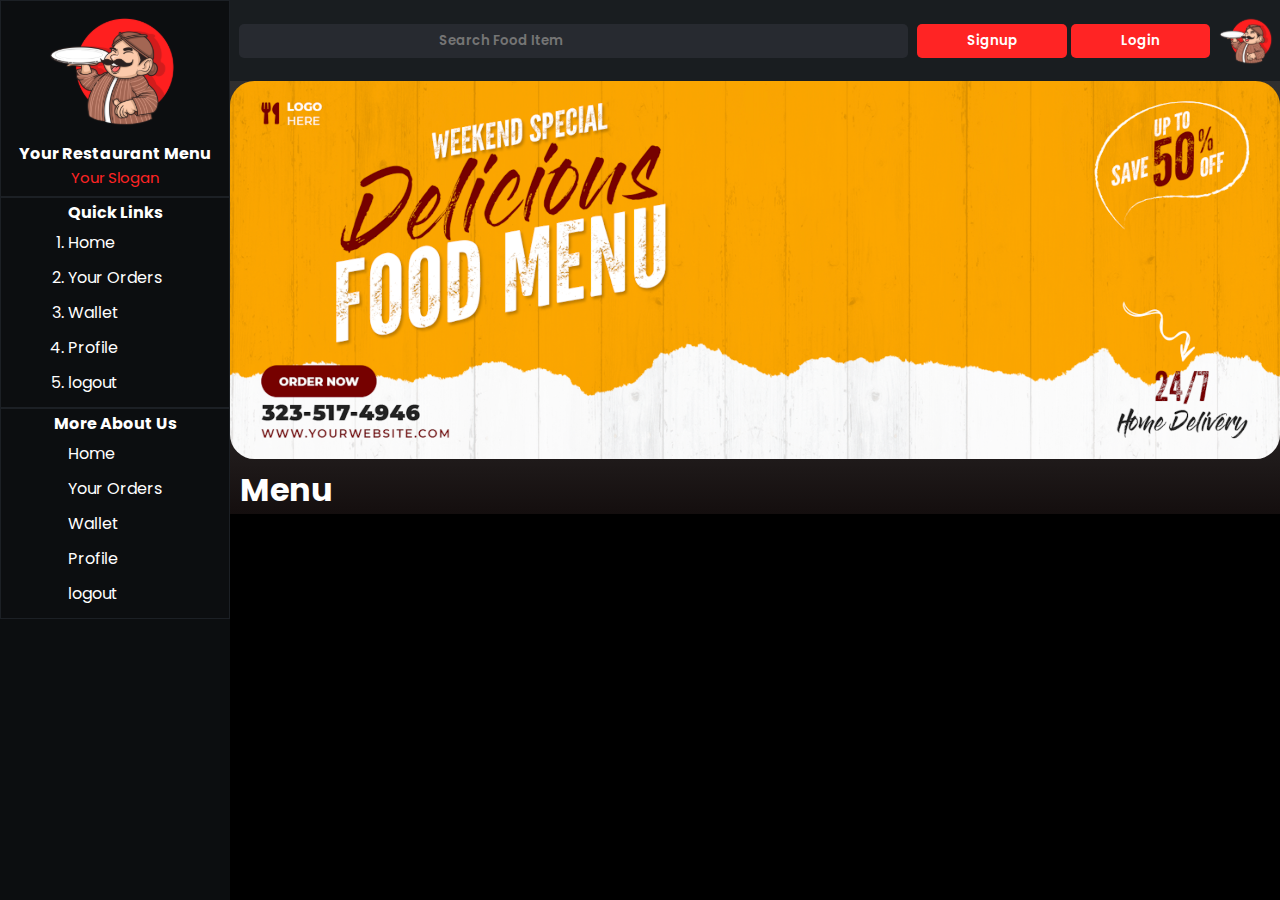
<file: index.html>
<!DOCTYPE html>
<html lang="en">
<head>
    <meta charset="UTF-8">
    <meta name="viewport" content="width=device-width, initial-scale=1.0">
    <title>F3JAN24C2</title>
    <link rel="stylesheet" href="./style.css">
</head>
<body id="grid-1">
    <section class="header">
        <div>
            <img src="./asset/imag1.svg" alt="imag1">
            <h4>Your Restaurant Menu</h4>
            <p>Your Slogan</p>
        </div>
       <div>
        <h4>Quick Links</h4>
        <ol>
            <li>Home</li>
            <li>Your Orders </li>
            <li>Wallet</li>
            <li>Profile</li>
            <li>logout</li>
        </ol>
       </div>
       <div>
        <h4>More About Us</h4>
        <ul>
            <li>Home</li>
            <li>Your Orders </li>
            <li>Wallet</li>
            <li>Profile</li>
            <li>logout</li>
        </ul>
       </div>
    </section>
    <section>
        <div class="main-header">
            <form>
                <input type="text" name="item" id="item" placeholder="Search Food Item">
                <button>Signup</button>
                <button>Login</button>
             
            </form>
            <img src="./asset/imag1.svg" alt="imag1">
        </div>
        <div class="main">
            <img src="./asset/image2.svg" alt="image2">
            <h1>Menu</h1>
            <div class="container">
                <!-- <div class="sub-con"><img src="https://source.unsplash.com/random/1920x1080/?cheeseburger" alt="image3">
                <div class="sub-con1"> <h4>Burger<p>price</p></h4><button>+</button></div>
                </div>
                <div class="sub-con"><img src="https://source.unsplash.com/random/1920x1080/?cheeseburger" alt="image3">
                    <div class="sub-con1"> <h4>Burger<p>price</p></h4><button>+</button></div>
                    </div>
                    <div class="sub-con"><img src="https://source.unsplash.com/random/1920x1080/?cheeseburger" alt="image3">
                        <div class="sub-con1"> <h4>Burger<p>price</p></h4><button>+</button></div>
                        </div>
                        <div class="sub-con"><img src="https://source.unsplash.com/random/1920x1080/?cheeseburger" alt="image3">
                            <div class="sub-con1"> <h4>Burger<p>price</p></h4><button>+</button></div>
                            </div> -->
            </div>
        </div>
    </section>
    <script src="./script.js"></script>
</body>
</html>
</file>
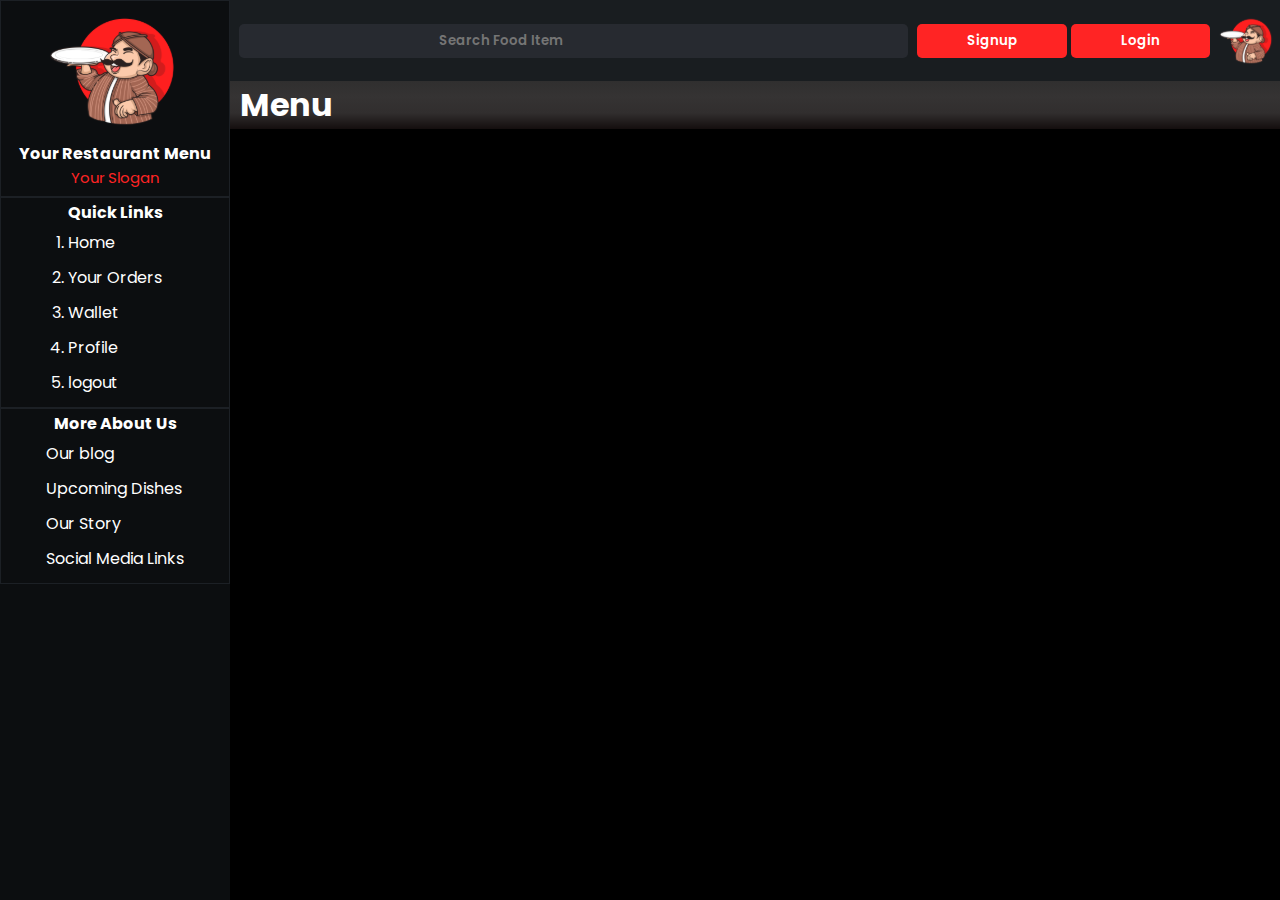
<file: index1.html>
<!DOCTYPE html>
<html lang="en">
<head>
    <meta charset="UTF-8">
    <meta name="viewport" content="width=device-width, initial-scale=1.0">
    <title>F3JAN24C2</title>
    <link rel="stylesheet" href="./style.css">
</head>
<body id="grid-1">
    <section class="header">
        <div>
            <img src="./asset/imag1.svg" alt="imag1">
            <h4>Your Restaurant Menu</h4>
            <p>Your Slogan</p>
        </div>
       <div>
        <h4>Quick Links</h4>
        <ol>
            <li>Home</li>
            <li><a href="./index.html">Your Orders</a> </li>
            <li>Wallet</li>
            <li>Profile</li>
            <li>logout</li>
        </ol>
       </div>
       <div>
        <h4>More About Us</h4>
        <ul>
            <!-- Our blog Upcoming Dishes Our Story Social Media Links -->
            <li>Our blog</li>
            <li>Upcoming Dishes</li>
            <li>Our Story</li>
            <li> Social Media Links</li>

        </ul>
       </div>
    </section>
    <section>
        <div class="main-header">
            <form>
                <input type="text" name="item" id="item" placeholder="Search Food Item">
                <button>Signup</button>
                <button>Login</button>
             
            </form>
            <img src="./asset/imag1.svg" alt="imag1">
        </div>
        <div class="main">
            <!-- <img src="./asset/image2.svg" alt="image2"> -->
            <h1>Menu</h1>
            <div class="container1">
                <!-- <div class="sub-con"><img src="https://source.unsplash.com/random/1920x1080/?cheeseburger" alt="image3">
                <div class="sub-con1"> <h4>Burger<p>price</p></h4><button>+</button></div>
                </div>
                <div class="sub-con"><img src="https://source.unsplash.com/random/1920x1080/?cheeseburger" alt="image3">
                    <div class="sub-con1"> <h4>Burger<p>price</p></h4><button>+</button></div>
                    </div>
                    <div class="sub-con"><img src="https://source.unsplash.com/random/1920x1080/?cheeseburger" alt="image3">
                        <div class="sub-con1"> <h4>Burger<p>price</p></h4><button>+</button></div>
                        </div>
                        <div class="sub-con"><img src="https://source.unsplash.com/random/1920x1080/?cheeseburger" alt="image3">
                            <div class="sub-con1"> <h4>Burger<p>price</p></h4><button>+</button></div>
                            </div> -->
            </div>
        </div>
    </section>
    <script src="./script.js"></script>
</body>
</html>
</file>
<file: style.css>
@import url("https://fonts.googleapis.com/css2?family=Poppins:wght@300&display=swap");
* {
  margin: 0px;
  padding: 0px;
  font-family: "Poppins", sans-serif;
  color: white;
}
.material-symbols-outlined {
  font-variation-settings:
  'FILL' 0,
  'wght' 400,
  'GRAD' 0,
  'opsz' 24
}
#grid-1 {
  background-color: black;
  display: grid;
  grid-template-columns: 18vw 82vw;
  grid-template-areas:
    "h H"
    "h M"
    "h M";
  box-sizing: border-box !important;
}

.header {
  grid-area: h;
  background-color: #0c0e10;
  display: flex;
  flex-direction: column;
  overflow-y: auto;
  height: 100vh;
}
.main-header {
  grid-area: H;
  background: #191d20;
  height: 9vh; /* Use 'height' instead of 'max-height' */
}

.main {
  grid-area: M;
  background: linear-gradient(
    180deg,
    rgb(48, 47, 47),
    rgb(53, 51, 51),
    rgb(49, 46, 46),
    rgb(20, 14, 14)
  );
  overflow-y:auto;
  overflow-x: hidden;
  max-height: calc(
    100vh - 9vh
  ); /* Add a space between the value and the unit */
}

.header > div:nth-child(1),
.header > div:nth-child(2),
.header > div:nth-child(3) {
  display: flex;
  align-items: center;
  flex-direction: column;
  justify-content: center;
  /* border-bottom: 1px solid  whitesmoke; */
  border: 1px solid #1c2025;
  padding-bottom: 7px;
  box-sizing: border-box;
  overflow-y: hidden;
  overflow-x: hidden;
}
.header > div:nth-child(1) img {
  width: 150px;
  height: 140px;
}
.header > div:nth-child(1) p {
  color: #ff2424;
  font-size: 15px;
}

.header > div:nth-child(2),
.header > div:nth-child(3) {
  padding-top: 2px;
  position: relative;
}
.header > div:nth-child(2) > h4 {
  text-align: center;
}
.header > div:nth-child(2) ol {
  font-weight: 400;
}
a{
  text-decoration: none;
}
.header > div:nth-child(2) ol li {
  /* font-weight: 400; */
  padding-block: 5px;
  cursor: pointer;
}
.header > div:nth-child(3) ul li {
  /* font-weight: 400; */
  padding-block: 5px;
  list-style-type: none;
  cursor: pointer;
}
.main-header {
  display: flex;
  justify-content: space-around;
  align-items: center;
}
.main-header img {
  width: 58px;
  height: 58px;
}

.main-header > form input,
.main-header > form button {
  border: none;
  border-radius: 5px;
  font-weight: 600;
}
.main-header > form input {
  background-color: #272a30;
  margin-inline: 5px;
  padding-inline: 200px;
  padding-block: 7px;
}
.main-header > form button {
  background: #ff2424;
  padding-block: 7px;
  padding-inline: 50px;
}
.main > img {
  width: 82vw;
  height: 0.1%;
}
.main > h1 {
  padding-left: 10px;
}
.container {
  display:flex;
  flex-wrap: wrap;
  padding-left: 10px;
  align-items: center;
  margin-inline: 5px;
}
.container1 {
  display:flex;
  flex-wrap: wrap;
  padding-left: 10px;
  align-items: center;
  margin-inline: 5px;
}

.sub-con {
  display:flex;
  flex-direction: column;
  justify-self:center;
  align-items: center;
  background-color: #191d20;
  width: 218px;
  height: 175px;
  border-radius: 10px;
  box-sizing: border-box;
  position: relative;
  margin-inline: 5px;
  margin-bottom: 7px;
}
.sub-con >img{
    width:150px;
    height:120px;
    margin-inline: 12px;
    margin-block:5px;
    border-radius:4px;
}
.sub-con1{
  width: 118px;
  height: 15px;
  display:flex;
  justify-content:space-between;
  position:relative;

}
.sub-con1 h4,.sub-con1 p{
  margin-top:0px ;
  font-size: 12px;
}
.sub-con1 p{
  font-weight: 100;
}
.sub-con1>button{
  background-color: #363A43;
  text-align: center;
  padding-bottom: 3px;
  padding-inline: 15px;
  position: absolute;
  bottom:-25px;
  right:-10px;
  border:none;
  border-radius: 10px;
  color:#878787;

}
</file>
